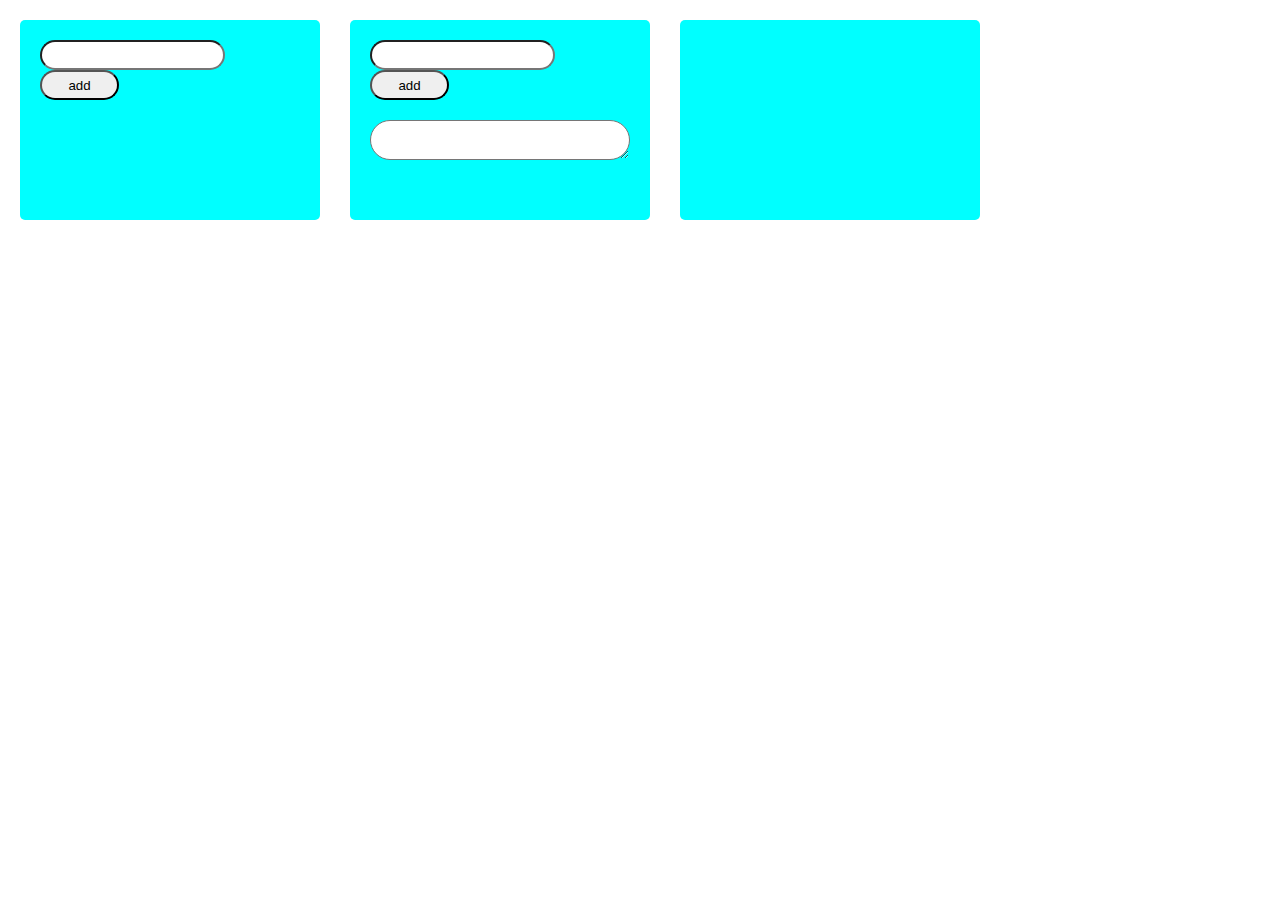
<file: index.html>
<!DOCTYPE html>
<html lang="ru">

<head>
    <meta charset="UTF-8">
    <meta http-equiv="X-UA-Compatible" content="IE=edge">
    <meta name="viewport" content="width=device-width, initial-scale=1.0">
    <title>Document</title>
    <link rel="stylesheet" href="./css/reset.css">
    <link rel="stylesheet" href="./css/style.css">
    <script src="./js/index.js"></script>
</head>

<body>
    <div class="wrapper">
        <div class="list">
            <input type="text" class="input_name" onclick="this.value=''">
            <button class="btn-add">add</button>
            <div class="users">

            </div>
        </div>
        <div class="note">
            <input type="text" class="note-title" onclick="this.value=''">
            <button class="btn-add add-note">add</button>
            <div>
                <textarea class="input-note" name="" id="" onclick="this.value=''"></textarea>
            </div>

            <div class="notes"></div>
        </div>

        <div class="note">
            <div>
            </div>
            <div class="txt"></div>
        </div>
    </div>
</body>

</html>
</file>
<file: css/style.css>
.wrapper {
  padding: 20px;
  display: -webkit-box;
  display: -ms-flexbox;
  display: flex;
  -webkit-box-pack: start;
      -ms-flex-pack: start;
          justify-content: flex-start;
}

.list, .note, .note-txt {
  max-width: 300px;
  width: 100%;
  min-height: 200px;
  padding: 20px;
  margin-right: 30px;
  border-radius: 5px;
  background-color: aqua;
}

.input_name, .note-title {
  border-radius: 40px;
  height: 30px;
}

.btn-add {
  width: 79px;
  height: 30px;
  border-radius: 40px;
  margin-left: auto;
}

.users {
  margin-top: 20px;
}

.users_name {
  padding: 10px;
  padding: 10px;
  background-color: aqua;
  margin-bottom: 5px;
  border-radius: 3px;
  -webkit-box-shadow: 2px 1px 4px 0px black;
          box-shadow: 2px 1px 4px 0px black;
  position: relative;
}

.note-elem {
  background-color: aqua;
  padding: 10px;
  white-space: pre-wrap;
  margin-bottom: 5px;
  border-radius: 3px;
  -webkit-box-shadow: 2px 1px 4px 0px black;
          box-shadow: 2px 1px 4px 0px black;
  position: relative;
}

.txt-elem {
  background-color: #fff;
  max-width: 100%;
  padding: 10px;
  margin-bottom: 5px;
  word-wrap: break-word;
  border-radius: 5px;
}

.cross {
  width: 25px;
  height: 25px;
  position: absolute;
  top: 8px;
  right: 40px;
}

.arrow {
  width: 25px;
  height: 25px;
  position: absolute;
  top: 8px;
  right: 10px;
  border-radius: 50%;
}

.active-arrow {
  background-color: #fff;
  display: block;
}

.input-note {
  max-width: 100%;
  width: 100%;
  margin-top: 20px;
  margin-bottom: 20px;
  border-radius: 40px;
  min-height: 40px;
  padding: 0 15px;
  outline: none;
}

.active {
  background-color: aquamarine;
}
/*# sourceMappingURL=style.css.map */
</file>
